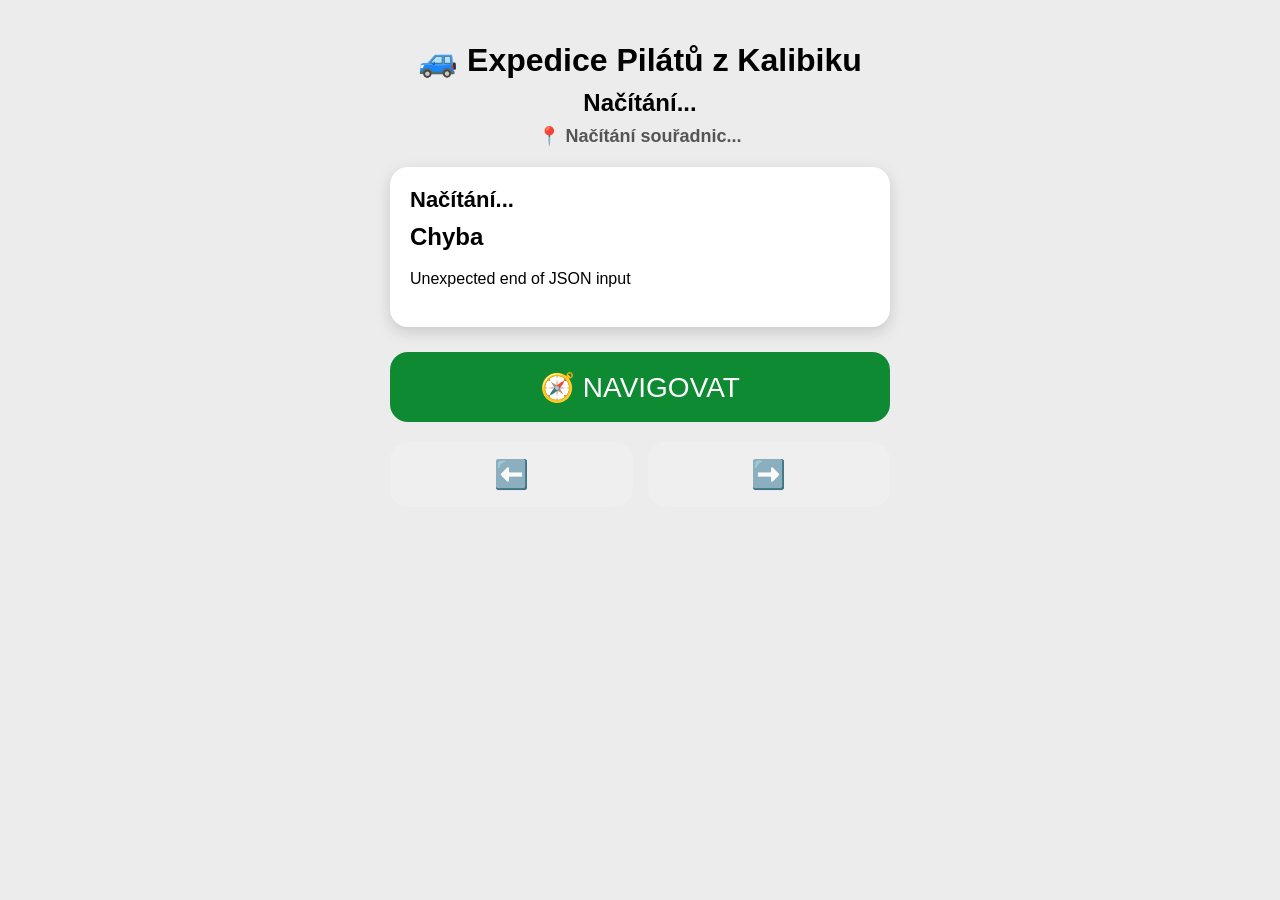
<file: index.html>
<!DOCTYPE html>
<html lang="cs">

<head>
    <meta charset="UTF-8">
    <meta name="viewport" content="width=device-width, initial-scale=1.0">
    <title>Expedice Pilátů z Kalibiku</title>

    <link rel="stylesheet" href="style.css">
</head>

<body>

    <div class="container">

        <h1>🚙 Expedice Pilátů z Kalibiku</h1>

        <div class="progress" id="progress">
            Načítání...
        </div>

        <div class="coordinates" id="coordinates">
            📍 Načítání souřadnic...
        </div>

        <div class="card">

            <div class="type" id="type">
                Načítání...
            </div>

            <h2 id="title">
                Načítání...
            </h2>

            <p id="summary">
                Načítání databáze...
            </p>

        </div>

        <button
            class="navigate"
            id="navigateButton">
            🧭 NAVIGOVAT
        </button>

        <div class="bottomButtons">

            <button id="previousButton">
                ⬅️
            </button>

            <button id="nextButton">
                ➡️
            </button>

        </div>

    </div>

    <script src="app.js"></script>

</body>

</html>
</file>
<file: style.css>
body{
    margin:0;
    background:#ececec;
    font-family:Arial,sans-serif;
}

.container{
    max-width:500px;
    margin:auto;
    padding:20px;
}

h1{
    text-align:center;
    margin-bottom:10px;
}

.progress{
    text-align:center;
    font-size:24px;
    font-weight:bold;
    margin-bottom:8px;
}

.coordinates{
    text-align:center;
    font-size:18px;
    font-weight:bold;
    color:#555;
    margin-bottom:20px;
    user-select:all;
    cursor:pointer;
}

.card{
    background:white;
    border-radius:18px;
    padding:20px;
    box-shadow:0 5px 15px rgba(0,0,0,.15);
}

.type{
    font-weight:bold;
    font-size:22px;
    margin-bottom:10px;
}

#title{
    margin:10px 0;
}

#summary{
    line-height:1.5;
}

.navigate{
    margin-top:25px;
    width:100%;
    height:70px;
    font-size:28px;
    border:none;
    border-radius:18px;
    background:#0d8a32;
    color:white;
    cursor:pointer;
}

.bottomButtons{
    display:flex;
    gap:15px;
    margin-top:20px;
}

.bottomButtons button{
    flex:1;
    height:65px;
    font-size:28px;
    border:none;
    border-radius:18px;
    cursor:pointer;
}

.bottomButtons button:disabled{
    opacity:0.4;
}
</file>
